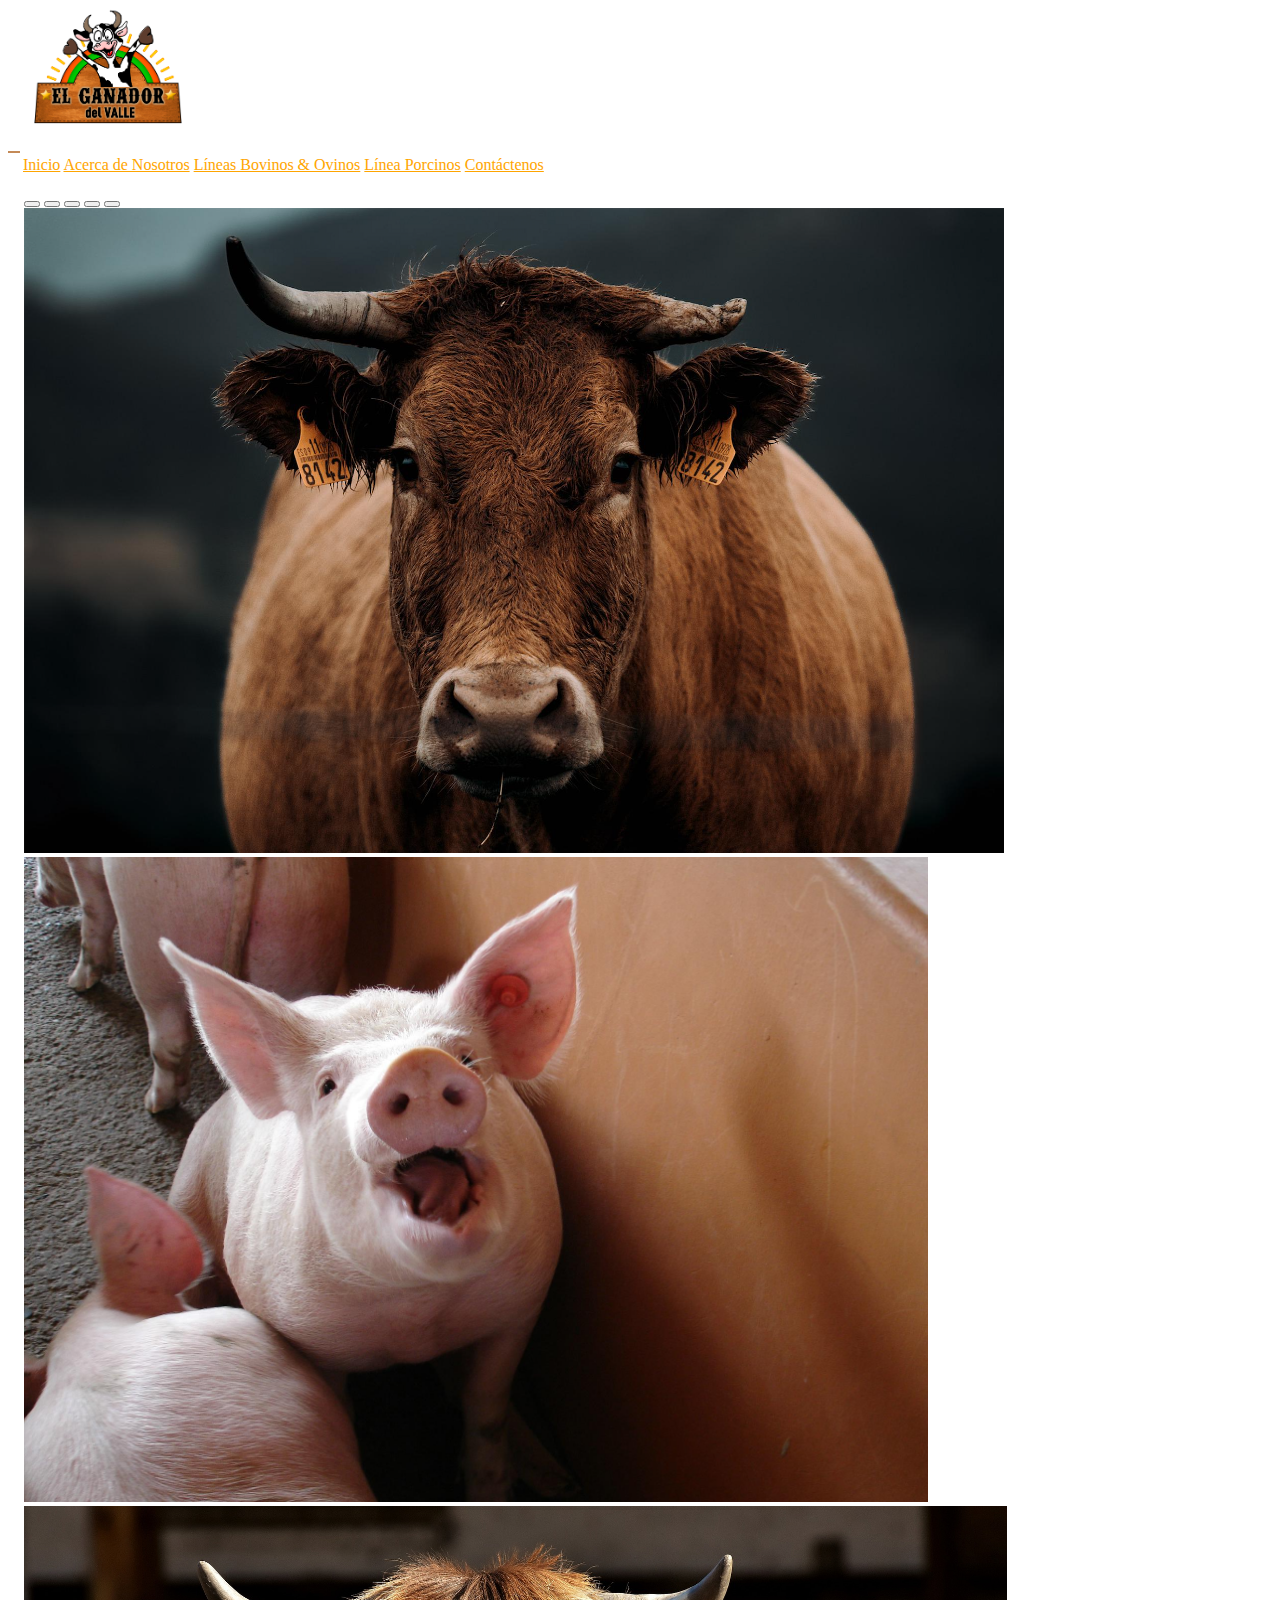
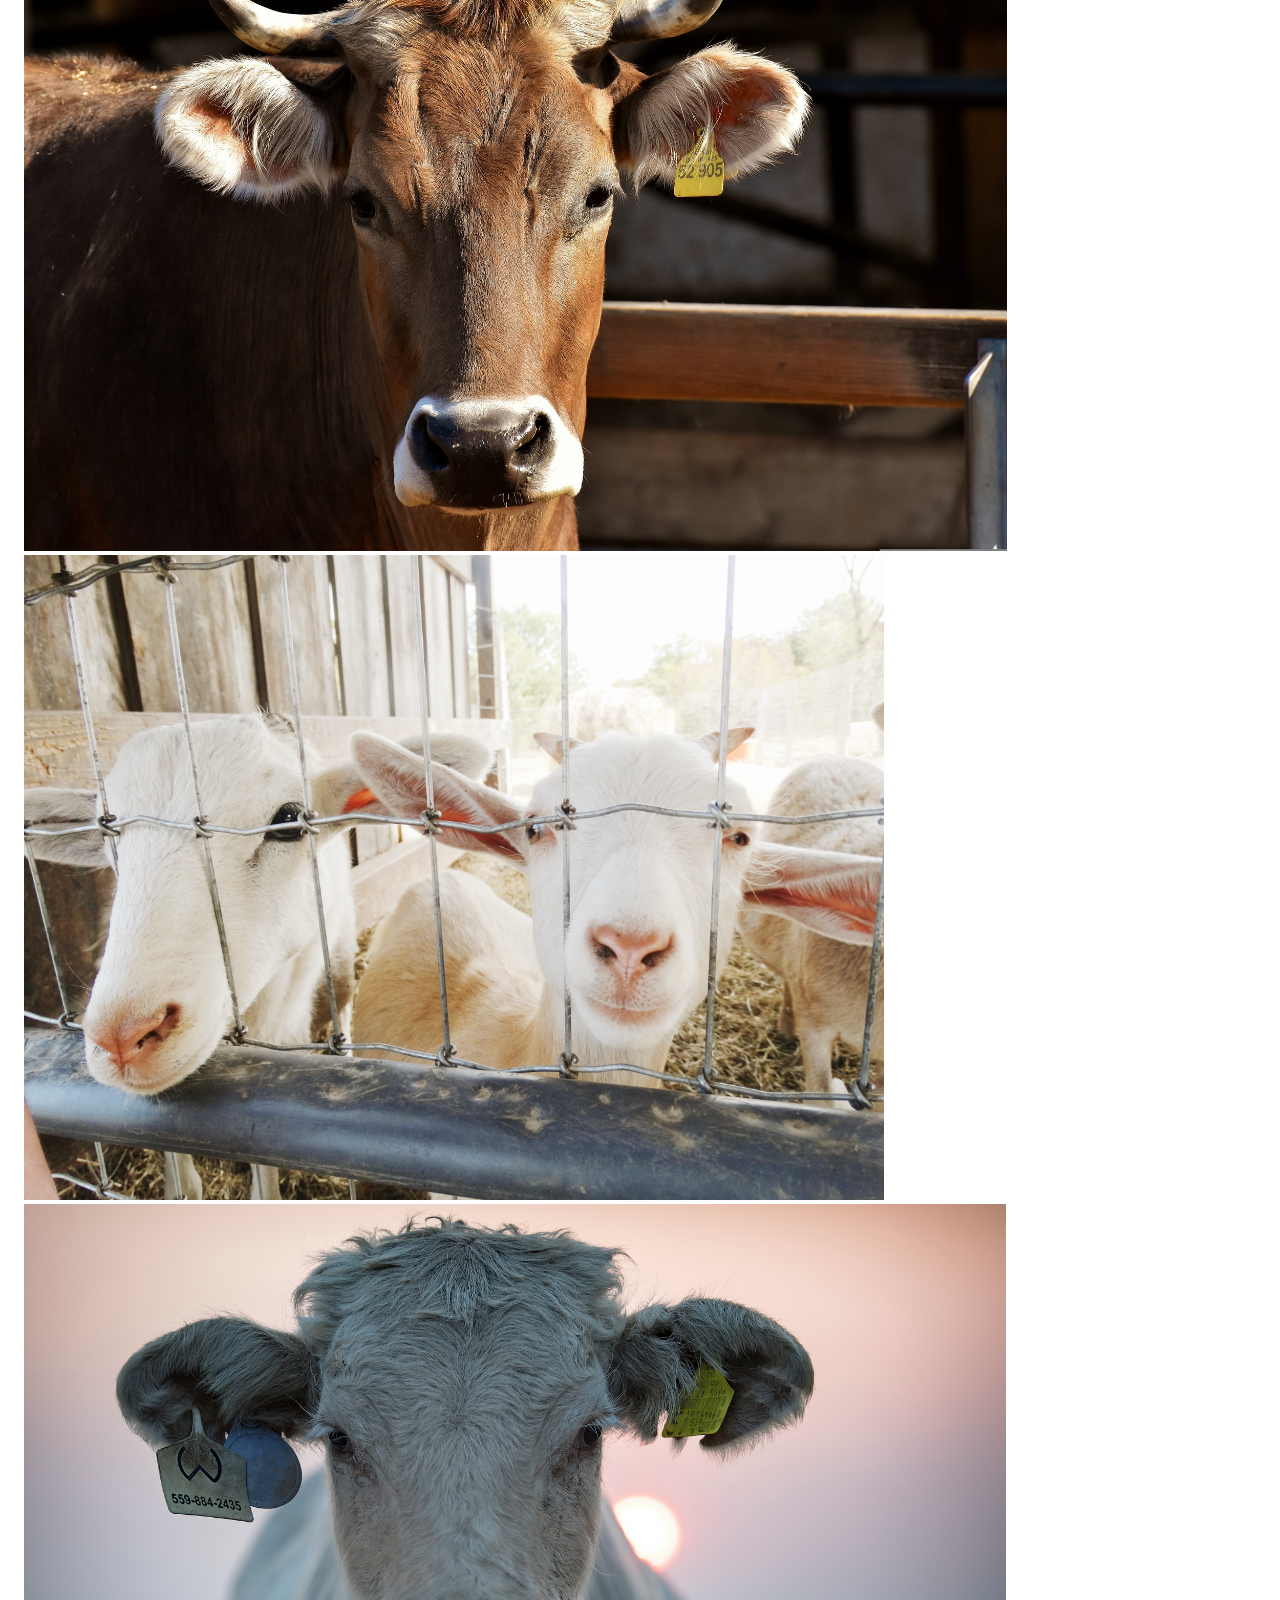
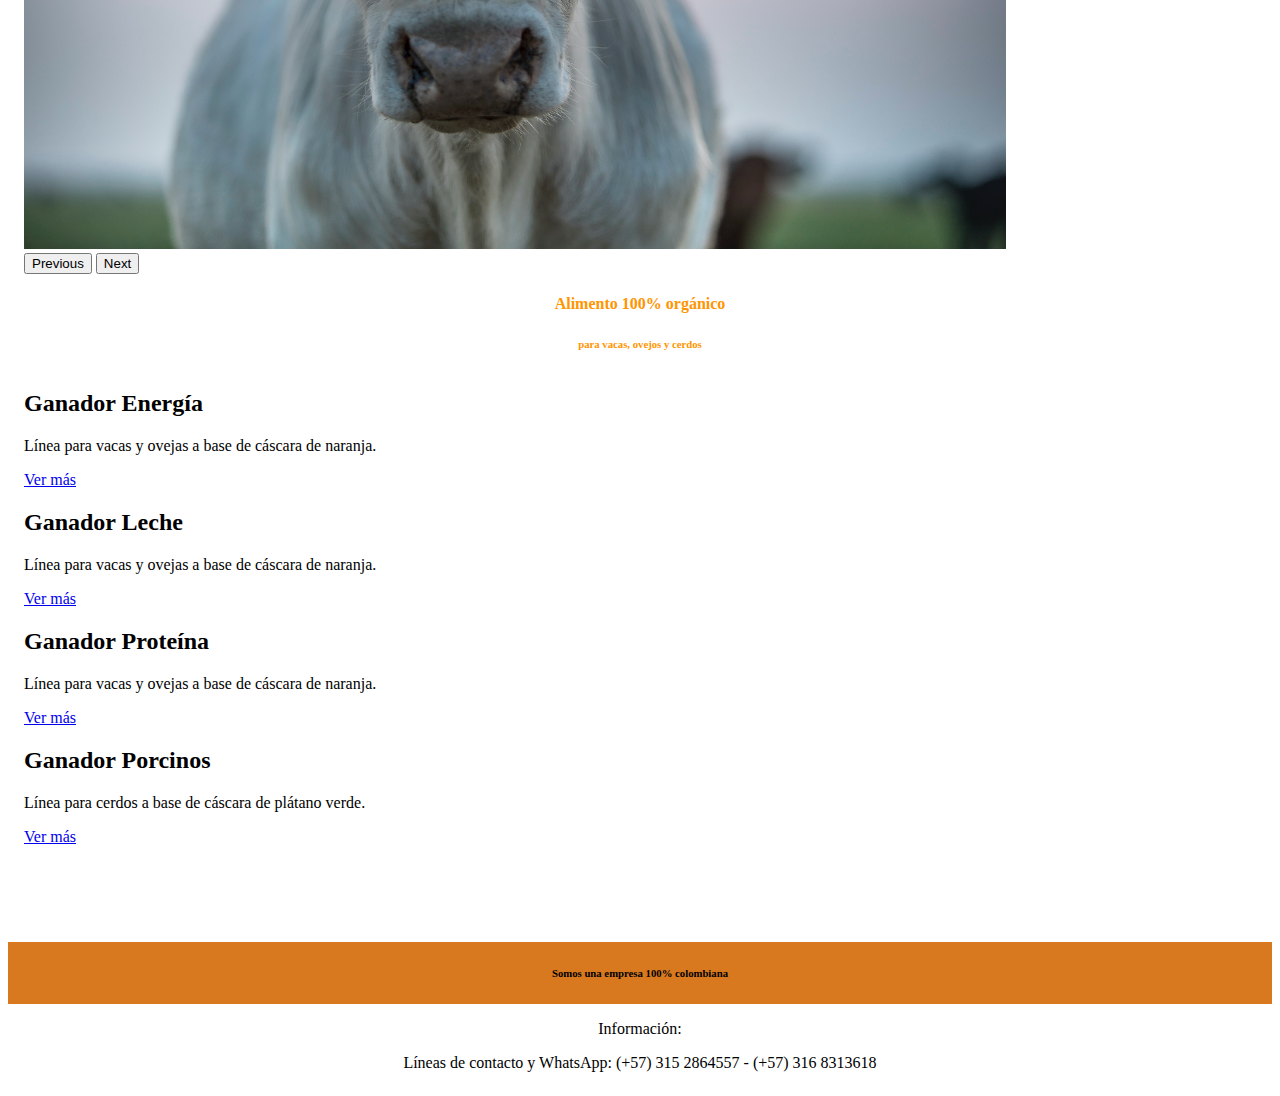
<file: index.html>
<!doctype html>
<html lang="en">
<head>
    <meta charset="utf-8">
    <meta name="viewport" content="width=device-width, initial-scale=1">
    <title>El Ganador del Valle</title>
    <link rel="shortcut icon" href="imagenes/logovalle.ico">
    
<!--BOOTSTRAP CSS-->
    <link href="https://cdn.jsdelivr.net/npm/bootstrap@5.3.0-alpha3/dist/css/bootstrap.min.css" rel="stylesheet"
    integrity="sha384-KK94CHFLLe+nY2dmCWGMq91rCGa5gtU4mk92HdvYe+M/SXH301p5ILy+dN9+nJOZ" crossorigin="anonymous">

    <link rel="stylesheet" href="css/style.css">
</head>
  
<body>
<header>
    <nav class="navbar navbar-expand-lg bg-dark">

<!-- CONTENEDOR BARRA NAVEGACIÓN PRINCIPAL -->
    <div class="container-fluid">

<!-- LOGO -->
        <div class="logo">
            <img src="imagenes/logo.png" alt="logo">
        </div>

<!-- BOTÓN HAMBURGUESA -->
        <button class="navbar-toggler" type="button" data-bs-toggle="collapse" data-bs-target="#navbarNavAltMarkup" 
        aria-controls="navbarNavAltMarkup" aria-expanded="false" aria-label="Toggle navigation">
        <span class="navbar-toggler-icon"></span>
        </button>

<!-- CONTENEDOR MENÚ -->
        <div class="collapse navbar-collapse" id="navbarNavAltMarkup">
          <div class="navbar-nav">
            <a class="nav-link" aria-current="page" href="#">Inicio</a>
            <a class="nav-link" aria-current="page" href="paginas/acercadenosotros.html">Acerca de Nosotros</a>
            <a class="nav-link" href="paginas/lineasbovinosyovinos.html">Líneas Bovinos & Ovinos</a>
            <a class="nav-link" href="paginas/lineaporcinos.html">Línea Porcinos</a>
            <a class="nav-link" href="paginas/contactenos.html">Contáctenos</a>
          </div>
        </div>
    </div>
    </nav>
</header>

<!--SECCIÓN PRINCIPAL-->
<main class="container-fluid">
<section class="container-fluid" id="carouselsection"> 
<!-- CAROUSEL -->
    <div id="carouselExampleIndicators" class="carousel slide">
<!-- CONTROLES CAROUSEL -->
    <div class="carousel-indicators">
      <button type="button" data-bs-target="#carouselExampleIndicators" data-bs-slide-to="0" class="active" aria-current="true" aria-label="Slide 1"></button>
      <button type="button" data-bs-target="#carouselExampleIndicators" data-bs-slide-to="1" aria-label="Slide 2"></button>
      <button type="button" data-bs-target="#carouselExampleIndicators" data-bs-slide-to="2" aria-label="Slide 3"></button>
      <button type="button" data-bs-target="#carouselExampleIndicators" data-bs-slide-to="3" aria-label="Slide 4"></button>
      <button type="button" data-bs-target="#carouselExampleIndicators" data-bs-slide-to="4" aria-label="Slide 5"></button>
    </div>
<!-- IMAGENES CAROUSEL -->
    <div class="carousel-inner">
    <div class="carousel-item active">
        <img src="imagenes/imagen-toro.jpg" class="d-block w-100 img-fluid" alt="...">
    </div>
    <div class="carousel-item">
        <img src="imagenes/imagen-cerdo.jpg" class="d-block w-100 img-fluid" alt="...">
    </div>
    <div class="carousel-item">
        <img src="imagenes/imagen-vaca1.jpg" class="d-block w-100 img-fluid" alt="...">
    </div>
    <div class="carousel-item">
        <img src="imagenes/imagen-oveja.jpg" class="d-block w-100 img-fluid" alt="...">
    </div>
    <div class="carousel-item">
        <img src="imagenes/imagen-vaca2.jpg" class="d-block w-100 img-fluid" alt="...">
    </div>
    </div>
    <button class="carousel-control-prev" type="button" data-bs-target="#carouselExampleIndicators" data-bs-slide="prev">
        <span class="carousel-control-prev-icon" aria-hidden="true"></span>
        <span class="visually-hidden">Previous</span>
    </button>
    <button class="carousel-control-next" type="button" data-bs-target="#carouselExampleIndicators" data-bs-slide="next">
        <span class="carousel-control-next-icon" aria-hidden="true"></span>
        <span class="visually-hidden">Next</span>
    </button>
    </div>
</section>
<!-- SECCIÓN -->
<section class="container-fluid">
    <div class="textoalimento">
        <h4>Alimento 100% orgánico</h4>
        <h6>para vacas, ovejos y cerdos</h6>
    </div>
    <div class="container text-center">
        <div class="row row-cols-4">
          <div class="col-xs-12 col-md-3">
            <h2> Ganador Energía</h2>
            <p>Línea para vacas y ovejas a base de cáscara de naranja.</p>
            <a class="btn btn-outline-warning" href="paginas/lineasbovinosyovinos.html" role="button">Ver más</a>
          </div>
          <div class="col-xs-12 col-md-3">
            <h2> Ganador Leche</h2>
            <p>Línea para vacas y ovejas a base de cáscara de naranja.</p>
            <a class="btn btn-outline-warning" href="paginas/lineasbovinosyovinos.html" role="button">Ver más</a>
          </div>
          <div class="col-xs-12 col-md-3">
            <h2> Ganador Proteína</h2>
            <p>Línea para vacas y ovejas a base de cáscara de naranja.</p>
            <a class="btn btn-outline-warning" href="paginas/lineasbovinosyovinos.html" role="button">Ver más</a>
          </div>
          <div class="col-xs-12 col-md-3">
            <h2> Ganador Porcinos</h2>
            <p>Línea para cerdos a base de cáscara de plátano verde.</p>
            <a class="btn btn-outline-warning" href="paginas/lineaporcinos.html" role="button">Ver más</a>
          </div>
        </div>
    </div>
</section>
</main>

<!-- FOOTER -->
<footer class="container-fluid">
<!-- TEXTO FOOTER -->
    <div class="card">
        <div class="card-header">
            <h6>Somos una empresa 100% colombiana</h6>
        </div>
<!-- TELEFONOS CONTACTO -->
        <div class="card-body">
            <blockquote class="blockquote mb-0">
              <p class="infocontacto">Información:</p>
              <footer class="blockquote-footer"> Líneas de contacto y WhatsApp: (+57) 315 2864557 - (+57) 316 8313618</footer>
            </blockquote>
        </div>
    </div>
</footer>

<!--SCRIP-->
    <script src="https://cdn.jsdelivr.net/npm/bootstrap@5.3.0-alpha3/dist/js/bootstrap.bundle.min.js" 
    integrity="sha384-ENjdO4Dr2bkBIFxQpeoTz1HIcje39Wm4jDKdf19U8gI4ddQ3GYNS7NTKfAdVQSZe" crossorigin="anonymous"></script>
</body>
</html>
</file>
<file: css/style.css>
/* RESET BASICO*/

*{
    margin: o;
    padding: o;
}

/* BARRA NAVEGACION PRINCIPAL */

.logo{
    display: flex;
    align-items: center;
    margin-left: 20px;
}

.logo img{
    height: 130px;
    width: 160px;
    margin-right: 10px;
}

.nav-link{
    color: orange;
}

.nav-link:hover{
    color: white;
}

.navbar-toggler{
    background-color: #c28550f5;
    border: var(--bs-border-width) solid rgba(255, 136, 0, 0.327);
    margin-right: 20px;
}

.navbar-nav{
    padding-left: 15px;
}

/* CAROUSEL */
.container-fluid{
    --bs-gutter-x: none;
}

.img-fluid{ /* Imagen Responsive */
    max-width: 100%;
    height: auto;
}

#carouselsection{
    width: 100%;
    height: 90%;
}

.carousel-inner img{
    height: 645px;
}

/* TEXTO LÍNEAS */
.textoalimento{
    text-align: center;
    color: rgb(255, 149, 0);
    margin-top: 20px;
}

.container{
    margin-top: 40px;
}

/* FOOTER */
.card{
    display: flex;
    flex-direction: column;
    align-items: center;
    --bs-card-border-color: none;
    --bs-card-inner-border-radius: none;
}

.card-header{
    width: 100%;
    margin-top: 80px;
    text-align: center;
    background-color: rgba(214, 115, 21, 0.956);
    --bs-card-cap-padding-x: 2rem;
    --bs-card-cap-padding-y: 1rem;
}

.infocontacto{
    text-align: center;
}

main{
    display: flex;
    flex-direction: column;
    padding: 1em;
}

/* PÁGINA ACERCA DE NOSOTROS */
.gridacerca{
    display: grid;
    grid-template-columns: 60% 40%;
    grid-template-rows: minmax(auto, 70px);
    gap: 3em;
    width: 100%;
}

.infoacerca{
    font-size: 18px;
    text-align: justify;
    padding-left: 20px;
    margin-top: 50px;
}

.imagenbulto {
    width: 500px;
    height: 500px;
}

.footeracerca{
    margin-top: 300px;
}

/* PÁGINA LÍNEAS BOVINOS */
.content{
    display: flex;
    flex-direction: column;
    grid-template-columns: auto auto;
}

.article h4{
    color:orange;
    text-align: center;
}

.article{
    width: 95%;
    max-width: 90%;
    margin: 1em auto;
    display: grid;
    gap: 1em;
    text-align: justify;
}

.col h5{
    text-align: center;
    color: orange;
}

.col p{
    text-align: justify;
    gap: 2em;
}

.paddingtop {
    padding-top: 30px;
}

.fotofooter {
    display: flex;
}

.fotoporcinos {
    padding-top: 30px;
    width: 1000px;
}


@media (max-width:700px){
    header{
        flex-direction: column;
    }

    nav{
        padding: 10px 0px;
    }    
}
</file>
